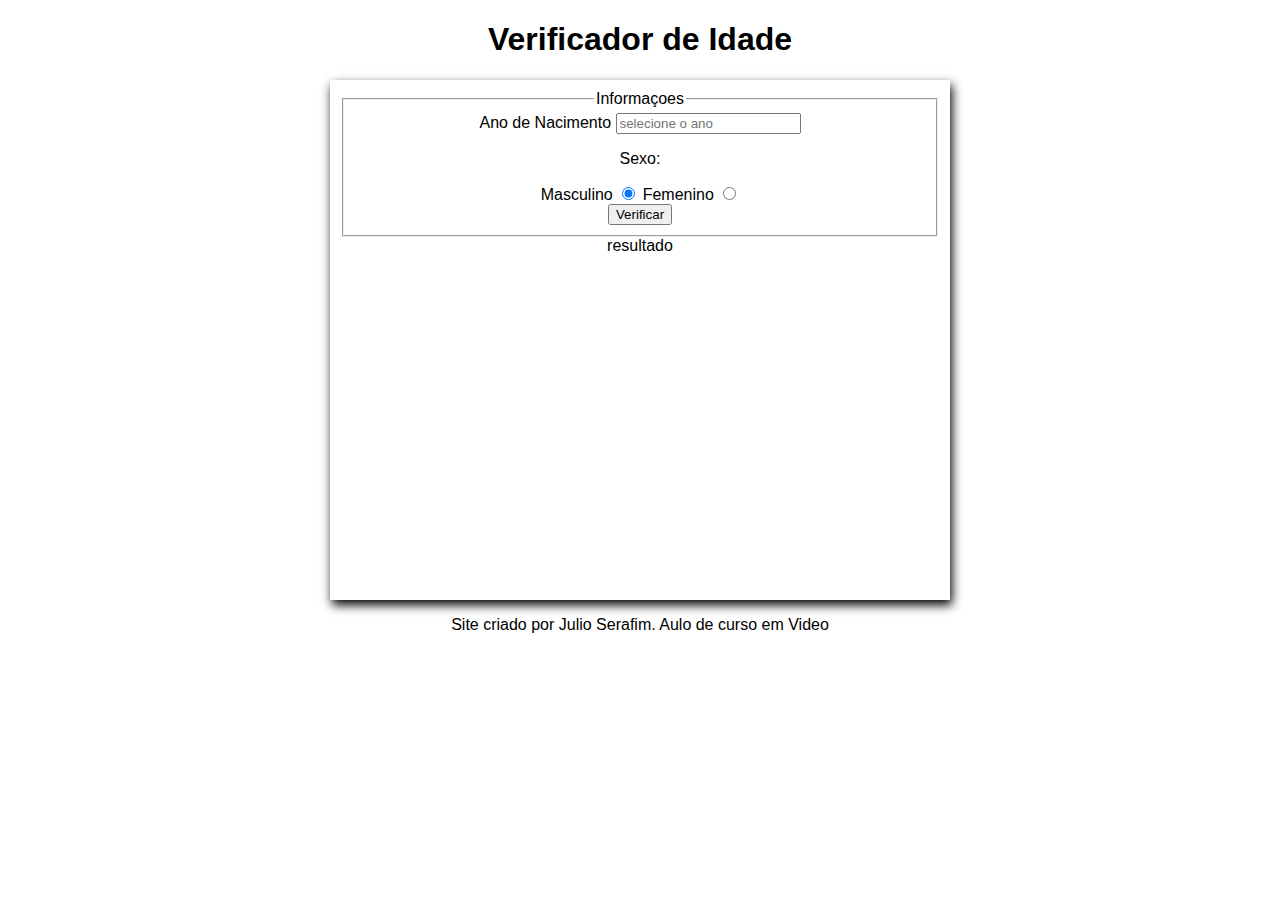
<file: aula06ex2/index.html>
<!DOCTYPE html>
<html lang="pt-br">
<head>
    <meta charset="UTF-8">
    <meta http-equiv="X-UA-Compatible" content="IE=edge">
    <meta name="viewport" content="width=device-width, initial-scale=1.0">
    <title>Detector de Idade</title>
    <link rel="stylesheet" href="style.css">
</head>
<body>
    <header>
        <h1>Verificador de Idade</h1>
    </header>
    <main>
            <fieldset>
                <legend>Informaçoes</legend>
                <label for="idade">Ano de Nacimento</label>
                <input type="number" name="dade" id="idade" placeholder="selecione o ano">
                <br>
                <p>Sexo:</p>
                <label for="imasc">Masculino</label>
                <input type="radio" name="sexo" id="imasc" checked>
                <label for="ifem">Femenino</label>
                <input type="radio" name="sexo" id="ifem" >
                <br>
                <input type="submit" value="Verificar" onclick="verificar()">
            </fieldset>
        
        <div id="res"> resultado</div>
      
    </main>
    <footer>
        <p>Site criado por Julio Serafim. Aulo de curso em Video</p>
    </footer>

    <script src="script.js"></script>
    
</body>
</html>
</file>
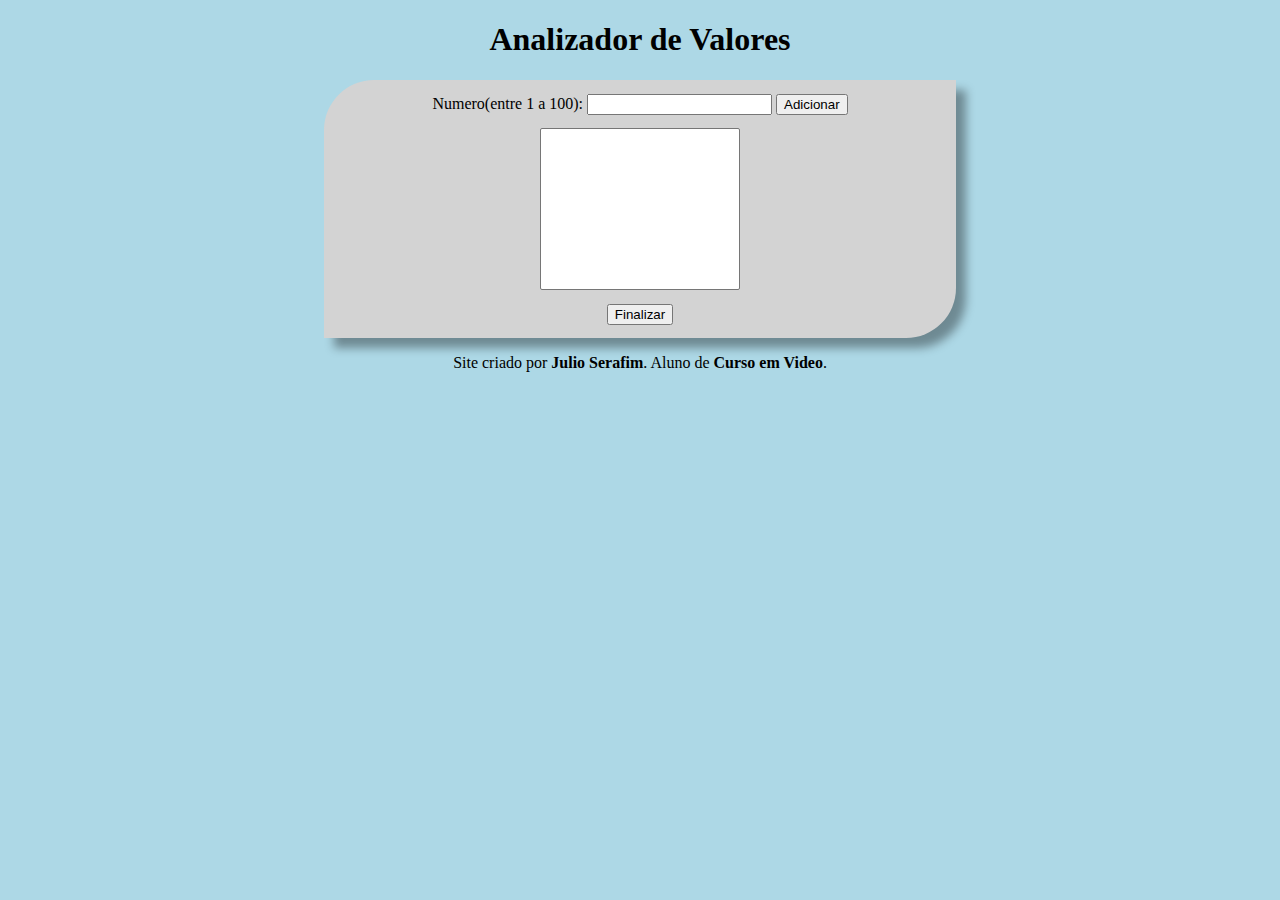
<file: aula08ex/ex018/index.html>
<!DOCTYPE html>
<html lang="en">
<head>
    <meta charset="UTF-8">
    <meta http-equiv="X-UA-Compatible" content="IE=edge">
    <meta name="viewport" content="width=device-width, initial-scale=1.0">
    <title>Analizador de valores</title>
    <link rel="stylesheet" href="style.css">
</head>
<body>
    <header>
        <h1>Analizador de Valores</h1>
    </header>
    <main>
        <label for="inum">Numero(entre 1 a 100):</label>
        <input type="number" name="num" id="inum">
        <input type="button" value="Adicionar" onclick="add()">
        <select name="adnum" id="iadnum" size="10"></select>
        
        <input type="button" value="Finalizar" onclick="fim()">
        <div id="res"> 

        </div>
    </main>
    <footer>
        <p>Site criado por<strong> Julio Serafim</strong>. Aluno de <strong>Curso em Video</strong>.</p>
    </footer>
    <script src="script.js"></script>
    
</body>
</html>
</file>
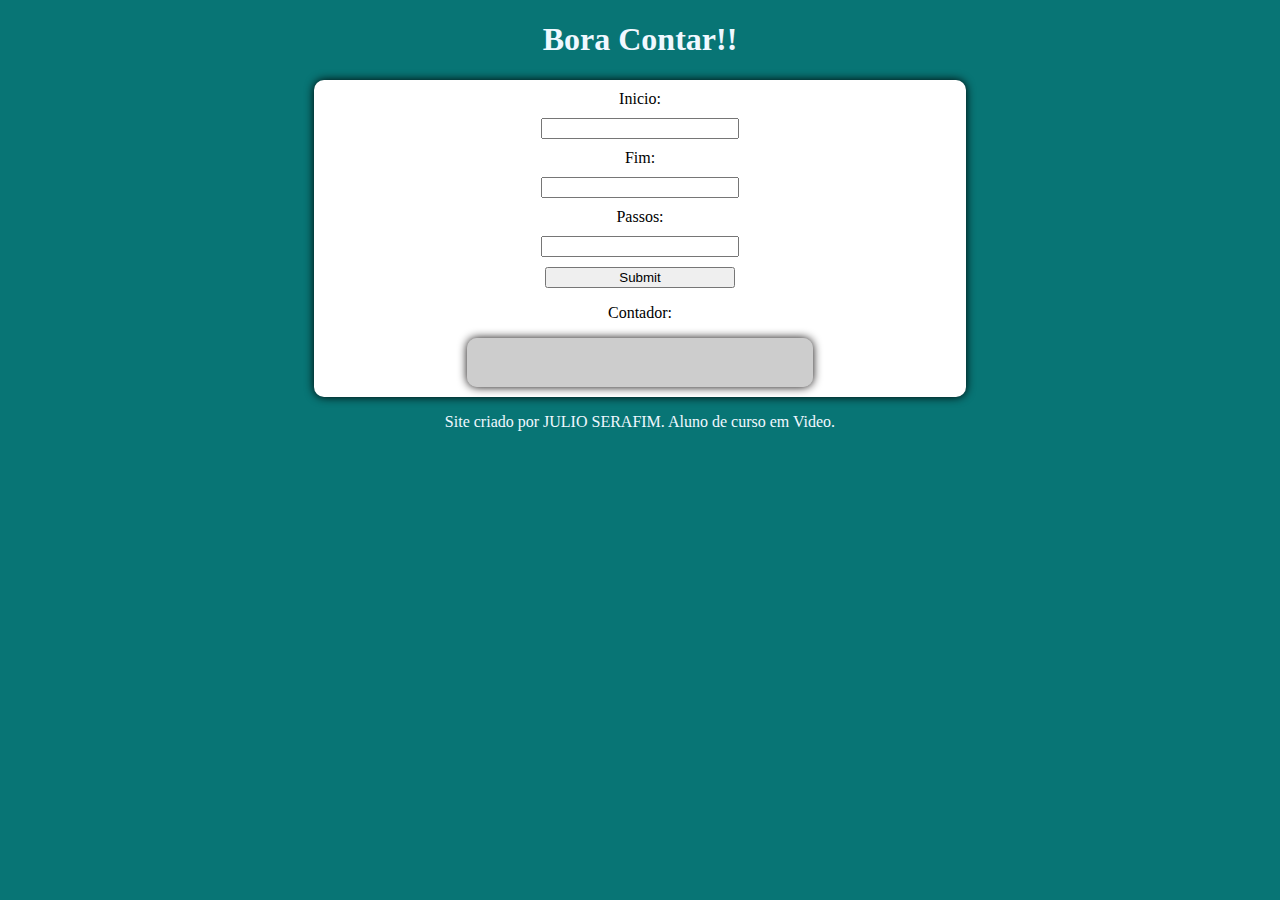
<file: aula7ex/ex016/index.html>
<!DOCTYPE html>
<html lang="pt-br">
<head>
    <meta charset="UTF-8">
    <meta http-equiv="X-UA-Compatible" content="IE=edge">
    <meta name="viewport" content="width=device-width, initial-scale=1.0">
    <title>Desafio 1</title>
    <link rel="stylesheet" href="style.css">
</head>
<body>
    <header>
        <h1>Bora Contar!!</h1>
    </header>
    <section>
        <label for="ini">Inicio:</label>
        <input type="number" name="inicio" id="ini">

        <label for="ifim">Fim:</label>
        <input type="number" name="fim" id="ifim">

        <label for="ipassos">Passos:</label>
        <input type="number" name="passos" id="ipassos">

        <input type="submit" onclick="contar()">
        <P>Contador:</P>
        <div >
           <p id="res"></p>
        </div>
        <script src="script.js"></script>

    </section>
    <footer>
        <p>Site criado por JULIO SERAFIM. Aluno de curso em Video.</p>
    </footer>
    
</body>
</html>
</file>
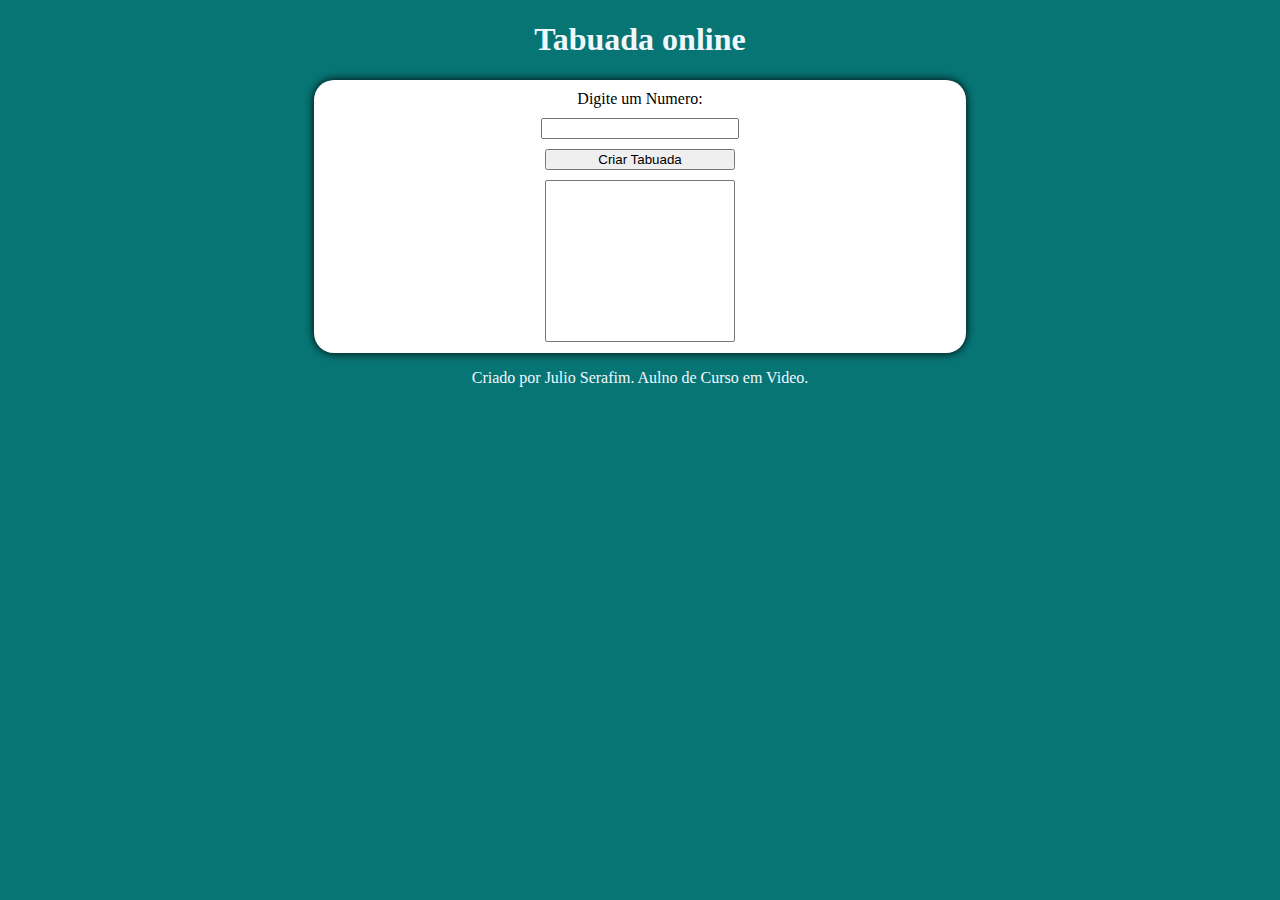
<file: aula7ex/ex017/index.html>
<!DOCTYPE html>
<html lang="pt-br">
<head>
    <meta charset="UTF-8">
    <meta http-equiv="X-UA-Compatible" content="IE=edge">
    <meta name="viewport" content="width=device-width, initial-scale=1.0">
    <title>Desafio 2</title>
    <link rel="stylesheet" href="style.css">
</head>
<body>
    <header>
        <h1>Tabuada online</h1>
    </header>
    <section>
        <label for="inum">Digite um Numero:</label>
        <input type="number" name="num" id="inum">
        <input type="submit" value="Criar Tabuada" onclick="calcular()">
        <select name="res" id="ires" size="10">
        </select>
    </section>
    <footer>
        <p>Criado por Julio Serafim. Aulno de Curso em Video.</p>
    </footer>
    <script src="script.js"></script>
    
</body>
</html>
</file>
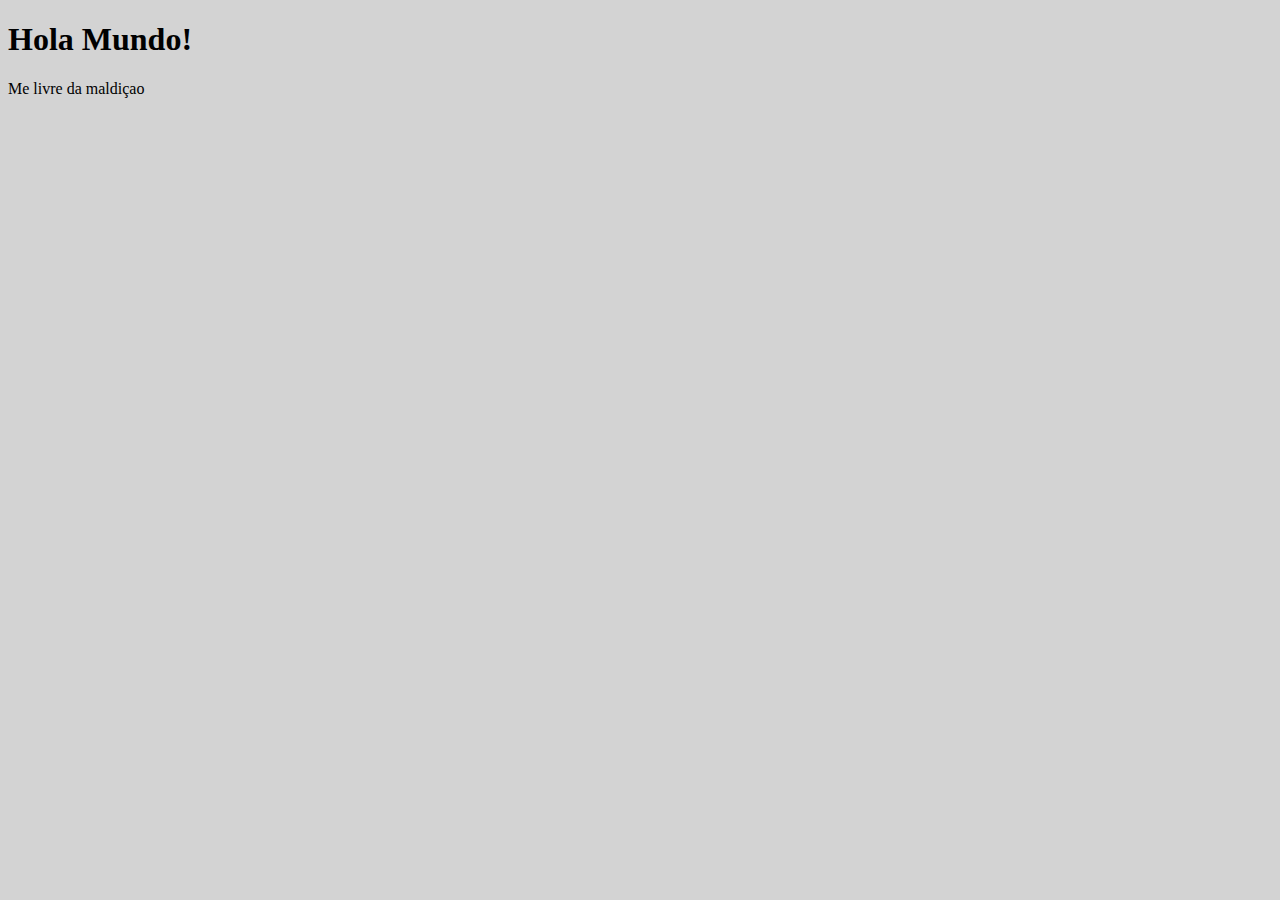
<file: aula04/ex001.html>
<!DOCTYPE html>
<html lang="pt-br">
<head>
    <meta charset="UTF-8">
    <meta http-equiv="X-UA-Compatible" content="IE=edge">
    <meta name="viewport" content="width=device-width, initial-scale=1.0">
    <title>Mi primeo Progama...</title>
    <style>
        body{
            background-color: lightgray;
        }
    </style>
</head>
<body>
    <h1>Hola Mundo!</h1>
    <p>Me livre da maldiçao</p>

    <script>
        //Primeiros comando de javaScripts,exit.
        window.alert("Minha primeira menssagem")//janela para mostrar menssagen
        window.confirm("Esta gostando de java script")
        window.prompt("qUAL SEU NOME?")
        
        
    </script>
</body>
</html>
</file>
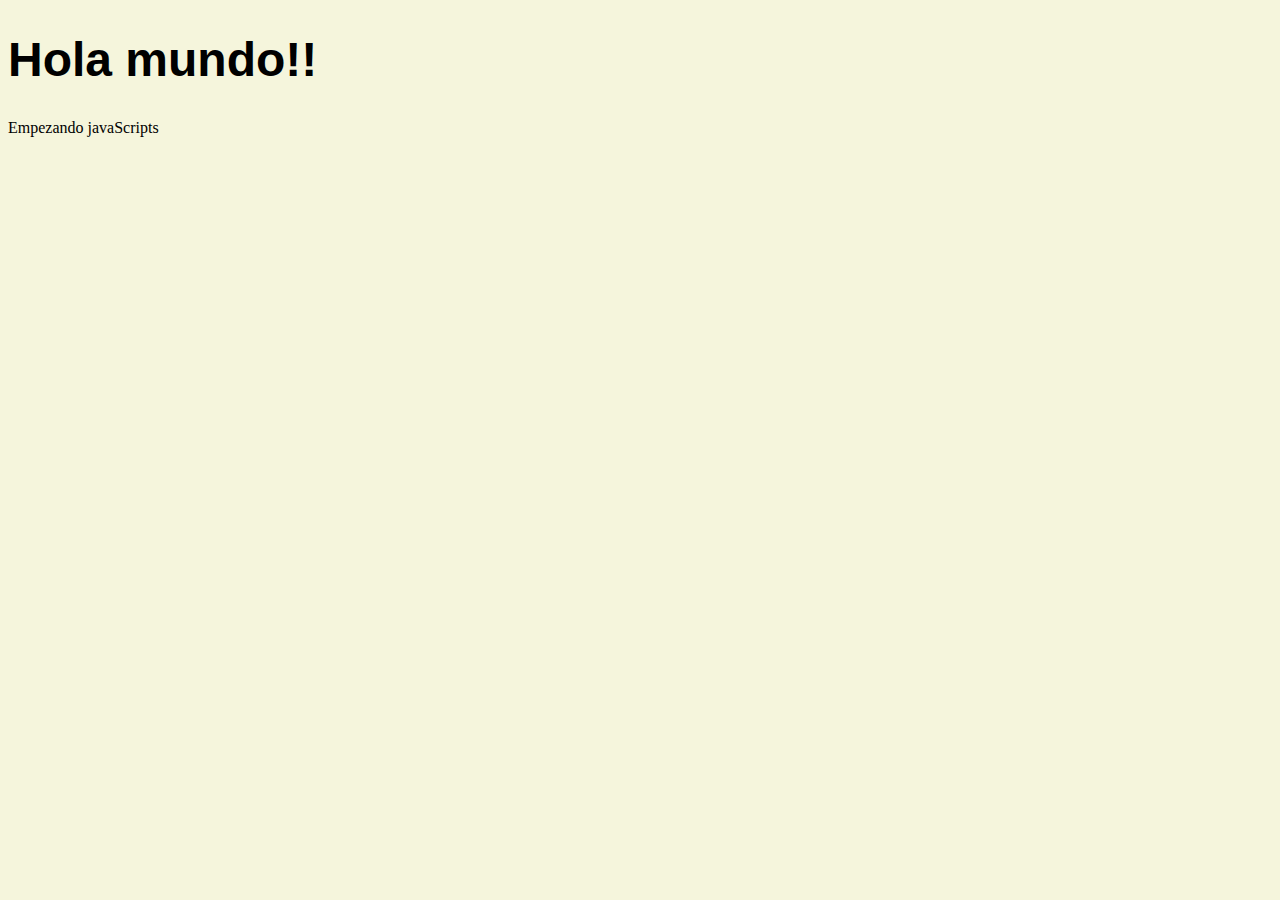
<file: aula04/ex002.html>
<!DOCTYPE html>
<html lang="pt-br">
<head>
    <meta charset="UTF-8">
    <meta http-equiv="X-UA-Compatible" content="IE=edge">
    <meta name="viewport" content="width=device-width, initial-scale=1.0">
    <title>Meu primeiro projeto...</title>
    <style>
        body{
            background-color: beige;
        }
        h1{
            font-family: Arial, Helvetica, sans-serif;
            font-size: 3em;

        }
    </style>
</head>

<body>
    <h1>Hola mundo!!</h1> 
    <p>Empezando javaScripts</p>
    <script>
        let nome = window.prompt("Escreva seu nome")//Pergunta o nome para add a var / let
        window.alert("E um grande prazer te conhecer, " + nome + "!")//concatenaçao
    </script>
</body>
</html>
</file>
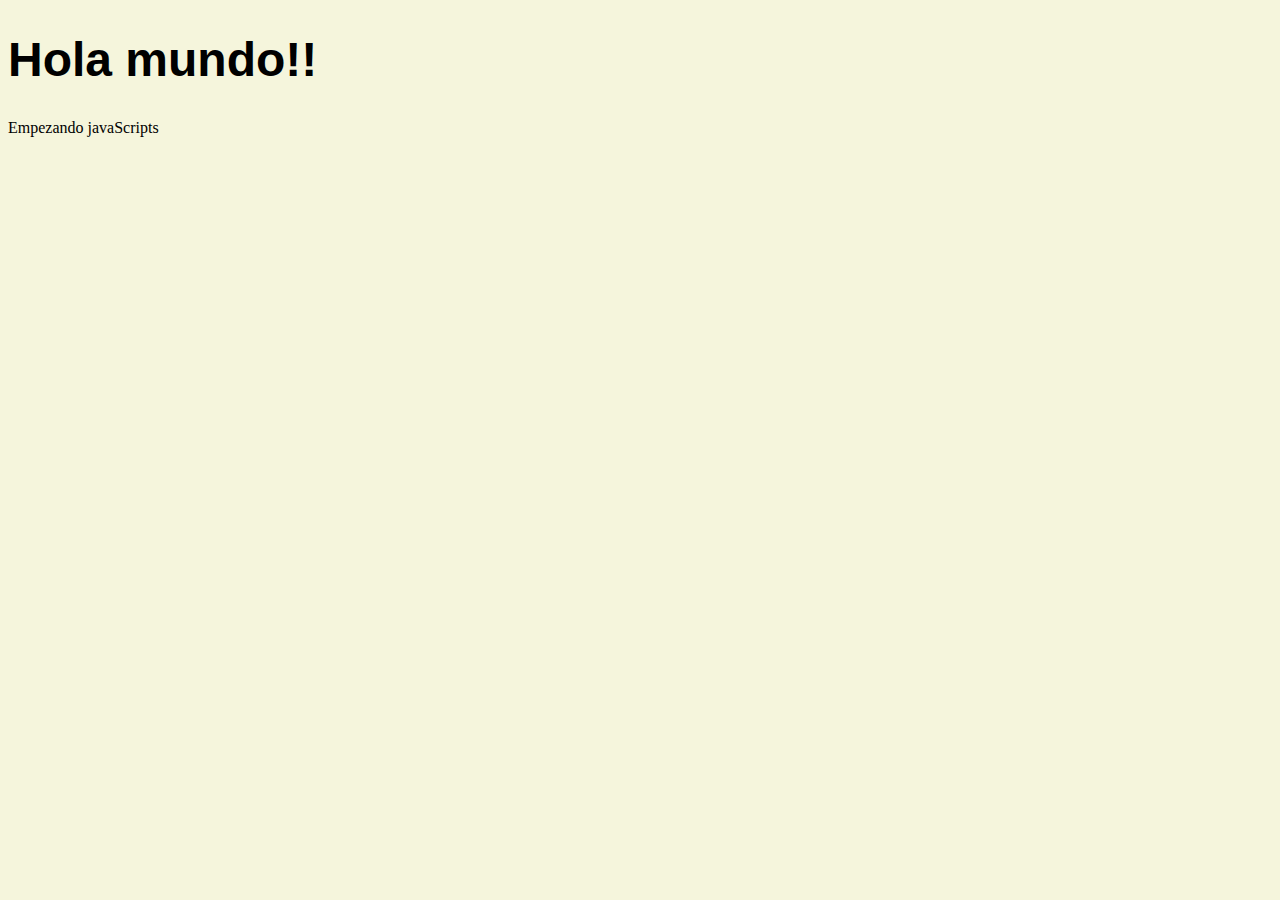
<file: aula04/ex003.html>
<!DOCTYPE html>
<html lang="pt-br">
<head>
    <meta charset="UTF-8">
    <meta http-equiv="X-UA-Compatible" content="IE=edge">
    <meta name="viewport" content="width=device-width, initial-scale=1.0">
    <title>Meu primeiro projeto...</title>
    <style>
        body{
            background-color: beige;
        }
        h1{
            font-family: Arial, Helvetica, sans-serif;
            font-size: 3em;

        }
    </style>
</head>

<body>
    <h1>Hola mundo!!</h1> 
    <p>Empezando javaScripts</p>
    <script>
       var n1 = Number.parseInt(window.prompt("Digite um numero:"))
       var n2 = Number.parseInt(window.prompt("Digite outro numero:"))
       var soma = n1 + n2
       window.alert(`A soma de ${n1} e ${n1} e igual a : ${soma}`)    </script>
</body>
</html>
</file>
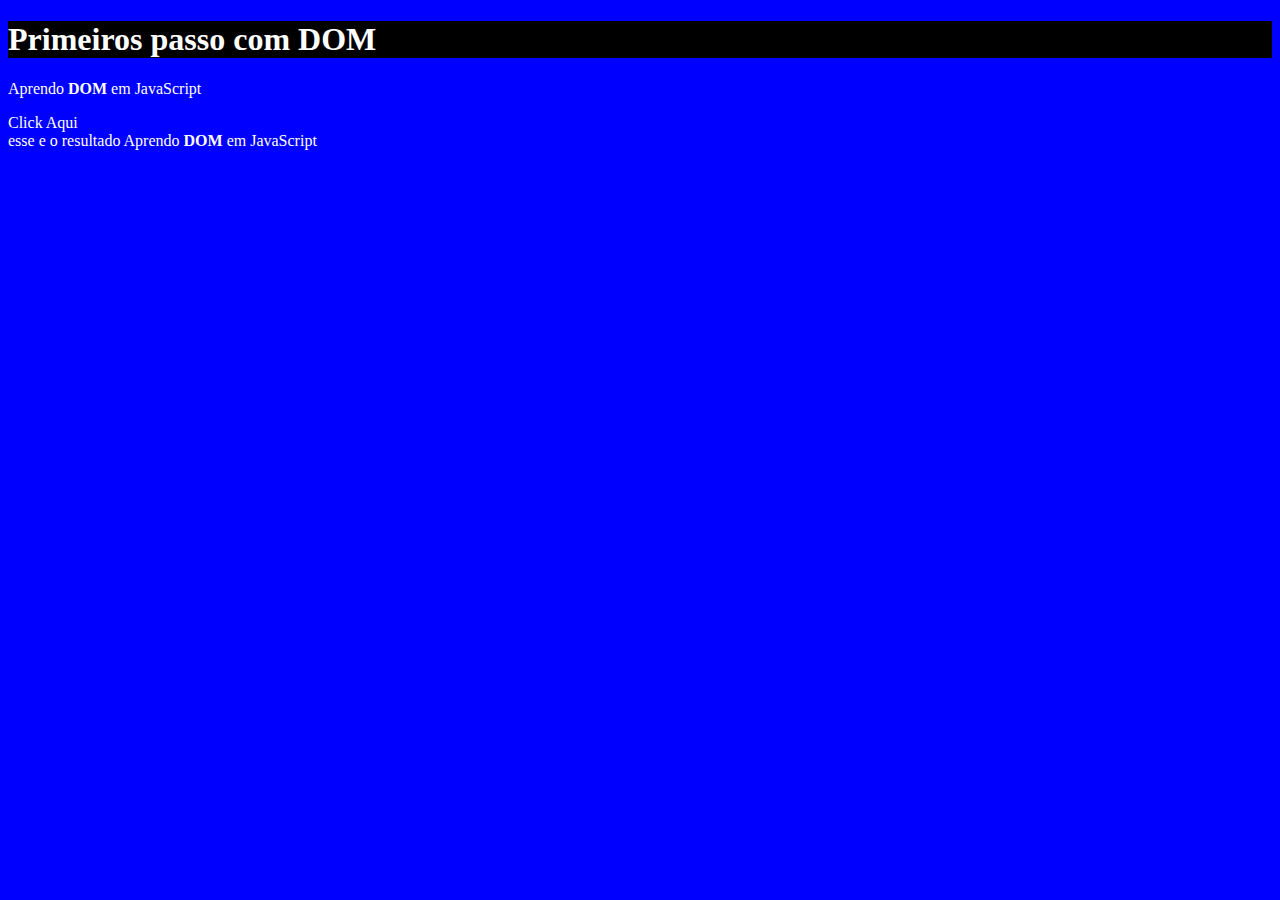
<file: aula04/ex005.html>
<!DOCTYPE html>
<html lang="pt-br">
<head>
    <meta charset="UTF-8">
    <meta http-equiv="X-UA-Compatible" content="IE=edge">
    <meta name="viewport" content="width=device-width, initial-scale=1.0">
    <title>Aprendendo DOM</title>
    <style>
        body{
            background-color: black;
            color: white;
        }
    </style>
</head>
<body>
    <h1>Primeiros passo com DOM
    </h1>
    <p name="para" >Aprendo <strong>DOM</strong> em JavaScript</p>
    <div id="aqui">Click Aqui</div>
    <script>
        let tit = window.document.getElementsByTagName("h1")[0]
        var d = window.document.body
        var p1 = window.document.getElementsByTagName("p")[0]
        window.document.write("esse e o resultado " + p1.innerHTML)
        d.style.backgroundColor = 'BLUE'
        tit.style.background= "black"
        window.document.getElementsByClassName('para')[0] 
        
    
    </script>
    
    
</body>
</html>
</file>
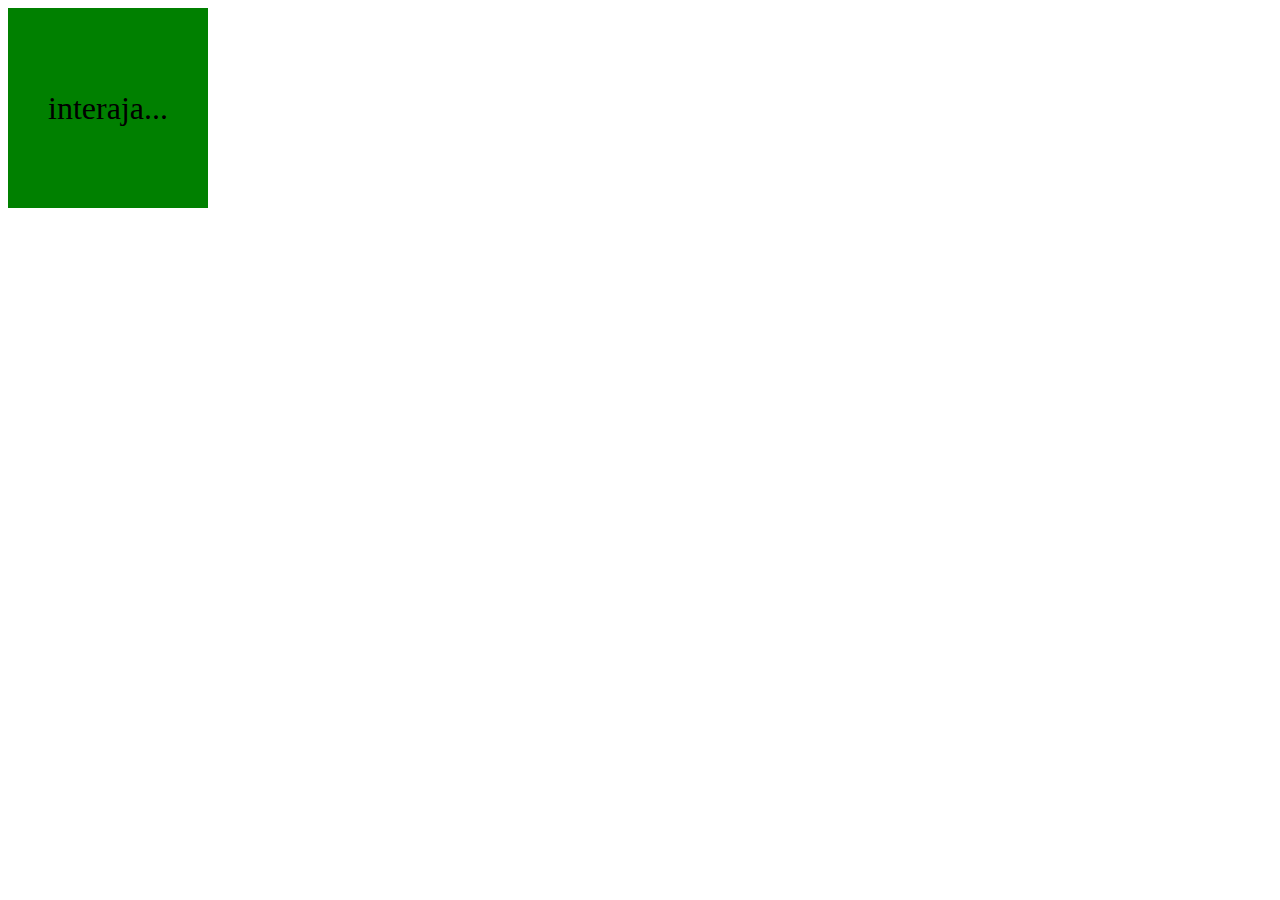
<file: aula05/ex006.html>
<!DOCTYPE html>
<html lang="pt-br">
<head>
    <meta charset="UTF-8">
    <meta http-equiv="X-UA-Compatible" content="IE=edge">
    <meta name="viewport" content="width=device-width, initial-scale=1.0">
    <title>Eventos Dom</title>
    <style>
        div {
            font-size: 2em;
            background-color: green;
            width: 200px;
            height: 200px;
            line-height: 200px;
            text-align: center;


        }
    </style>
</head>
<body>
    <div  id="area">
                interaja...
       </div>
    <script>
        let a = window.document.getElementById('area')
        a.addEventListener('click',clicar)
        a.addEventListener('mouseenter', enter)
        a.addEventListener('mouseout',sair)
        function clicar() {
            a.innerHTML = 'ai!!!'
            a.style.backgroundColor = 'red'
        }
        function enter(){
            a.style.backgroundColor = 'blue'
            a.innerHTML = 'hello'

        }
        function sair(){
            a.innerHTML = 'tchau'
            a.style.backgroundColor = 'green'

        }


    </script>
</body>
</html>
</file>
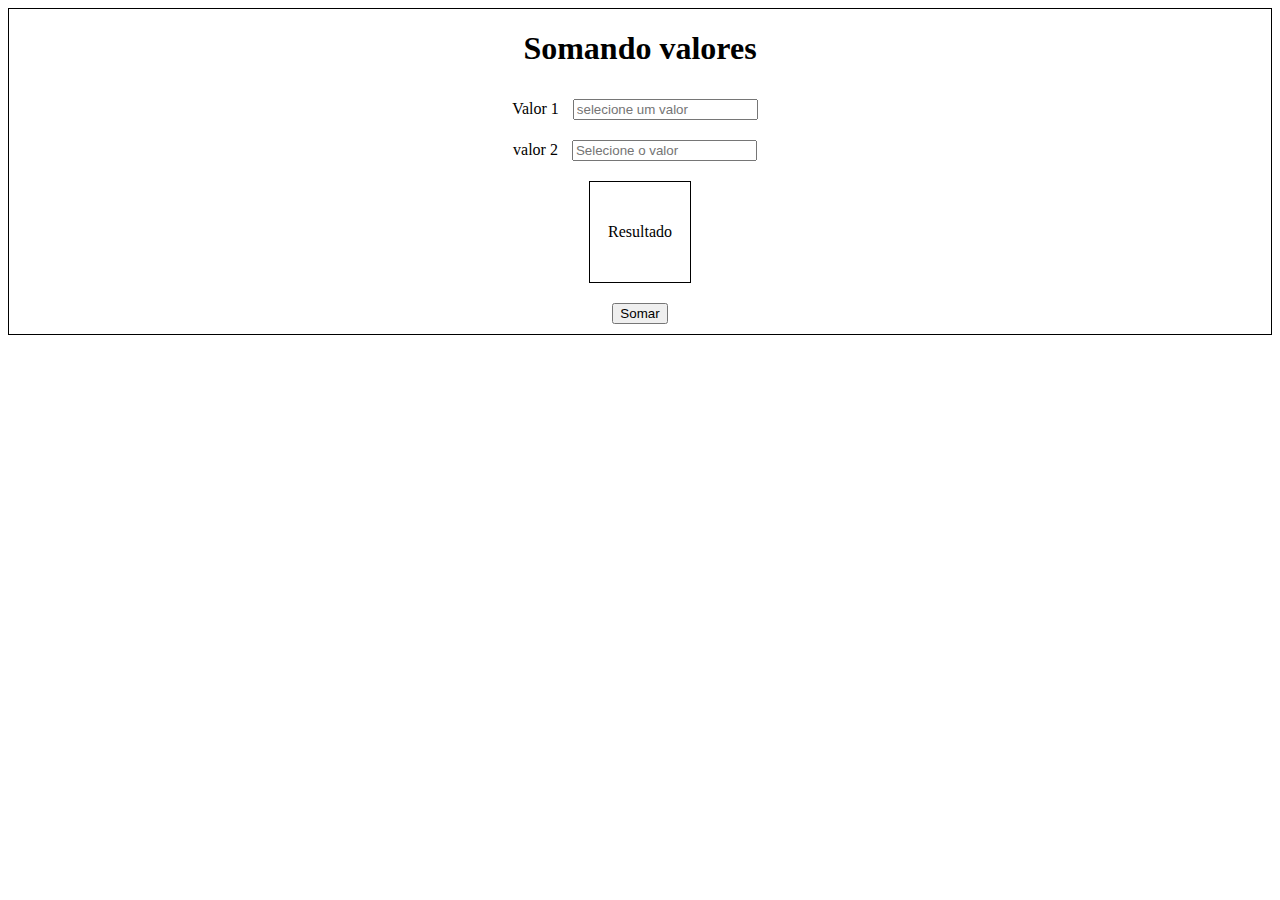
<file: aula05/exoo7.html>
<!DOCTYPE html>
<html lang="pt-br">
<head>
    <meta charset="UTF-8">
    <meta http-equiv="X-UA-Compatible" content="IE=edge">
    <meta name="viewport" content="width=device-width, initial-scale=1.0">
    <title>Somando Numeros</title>
    <style>
        body{
            text-align: center;
            border:1px solid black;
        }
        input{
            margin: 10px;
        }
        div{
            width: 100px;
            height: 100px;
            margin: 10px auto;
            border: 1px solid black;
            line-height: 100px;

        }
    
    </style>
</head>
<body>
    <h1>Somando valores</h1>
    <label for="itext1">Valor 1</label>
    <input type="number" name="text1" id="itext1" placeholder="selecione um valor">
    <br>
    <label for="itext2">valor 2</label>
    <input type="number" name="text2" id="itext2" placeholder="Selecione o valor">
    <div id="res">
        Resultado 
    </div>

    <input type="button" value="Somar" onclick="somar()">

    <script>
        function somar(){
            var txt1 = window.document.getElementById('itext1')
            let txt2 = window.document.getElementById('itext2')
            var res = window.document.getElementById('res')
            var n1 = Number.parseInt(txt1.value)
            var n2 = Number.parseInt(txt2.value)
            
            var soma = n1 + n2
            res.innerHTML = soma
        }
    </script>

    
</body>
</html>
</file>
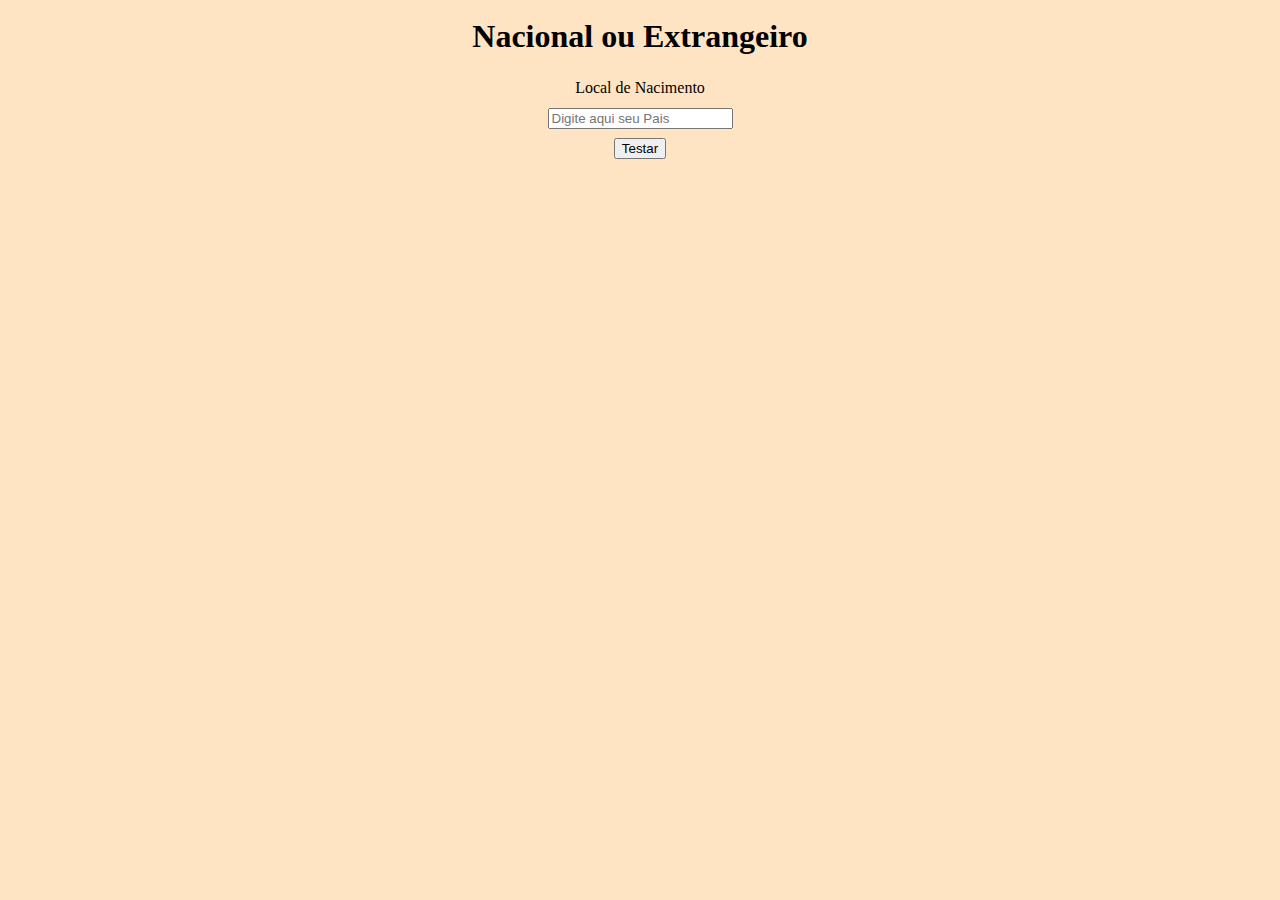
<file: aula06/ex009.html>
<!DOCTYPE html>
<html lang="pt-br">
<head>
    <meta charset="UTF-8">
    <meta http-equiv="X-UA-Compatible" content="IE=edge">
    <meta name="viewport" content="width=device-width, initial-scale=1.0">
    <title>Nacional ou Extrangeiro</title>
    <style>
        body{
            background-color: bisque;
            text-align: center;
            line-height: 30px;
        }
        div{
            width: fit-content;
            margin: auto;
        }
        
    </style>
</head>
<body>
    <h1>Nacional ou Extrangeiro</h1>
    <label for="inasc">Local de Nacimento</label><br>
    <input type="text" name="nasc" id="inasc"
    placeholder="Digite aqui seu Pais" required> <br>
    <input type="button" value="Testar" onclick="testar()">
    <div></div>


    <script>
        function testar(){
            var inf = window.document.getElementById('inasc')
            var rest = window.document.getElementsByTagName('div')[0]
            if( inf =='BRASIL' ){
                rest.innerHTML = 'Voce E BRASILEIRO'
            }else{
                rest.innerHTML = 'Voce e Extrangeiro'
            }
        }
        

    </script>
    
</body>
</html>
</file>
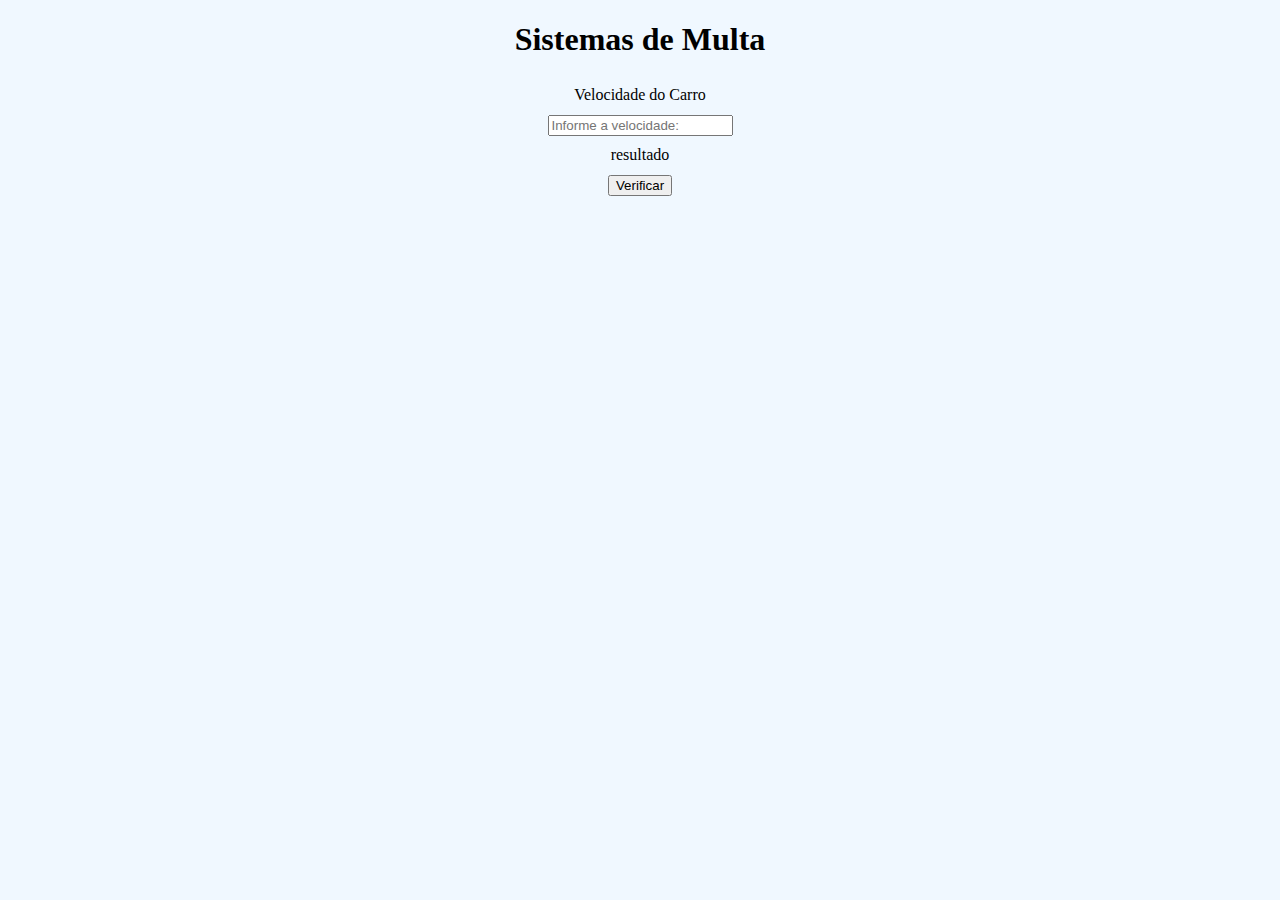
<file: aula06/ex010.html>
<!DOCTYPE html>
<html lang="pt-br">
<head>
    <meta charset="UTF-8">
    <meta http-equiv="X-UA-Compatible" content="IE=edge">
    <meta name="viewport" content="width=device-width, initial-scale=1.0">
    <title>Detran</title>
    <style>
        body{ 
            background-color: aliceblue;
            text-align: center;
        }
        .sist{
            width: 200px;
            margin: auto;
            line-height: 30px;
        }
        
    </style>
</head>
<body>
    <h1>Sistemas de Multa</h1>
    <div class="sist">
        <label for="itxtvel">Velocidade do Carro</label>
        <input type="number" name="txtvel" id="itxtvel" placeholder="Informe a velocidade:" >
        <div id="rest">
            resultado
        </div>
        <input type="button" value="Verificar" onclick="verificar()">
    </div> 
    <script>
      function verificar(){
         var vel = window.document.getElementById("itxtvel")
         var rest = window.document.
         querySelector('div#rest')
         var vel1 = Number(vel.value)
         if(vel1 >= 100){
            rest.innerHTML = 'Vc esta fora do limite de velocidade, Resultado multa de 1000 reais'

            rest.innerHTML += ' <p>Voce pode pagar sua no correio mais proximo</p>'

        }else{
            rest.innerText = 'Tudo em orden, Dirija com cuidado'
        }
         
        
         

    }
    </script>

    
</body>
</html>
</file>
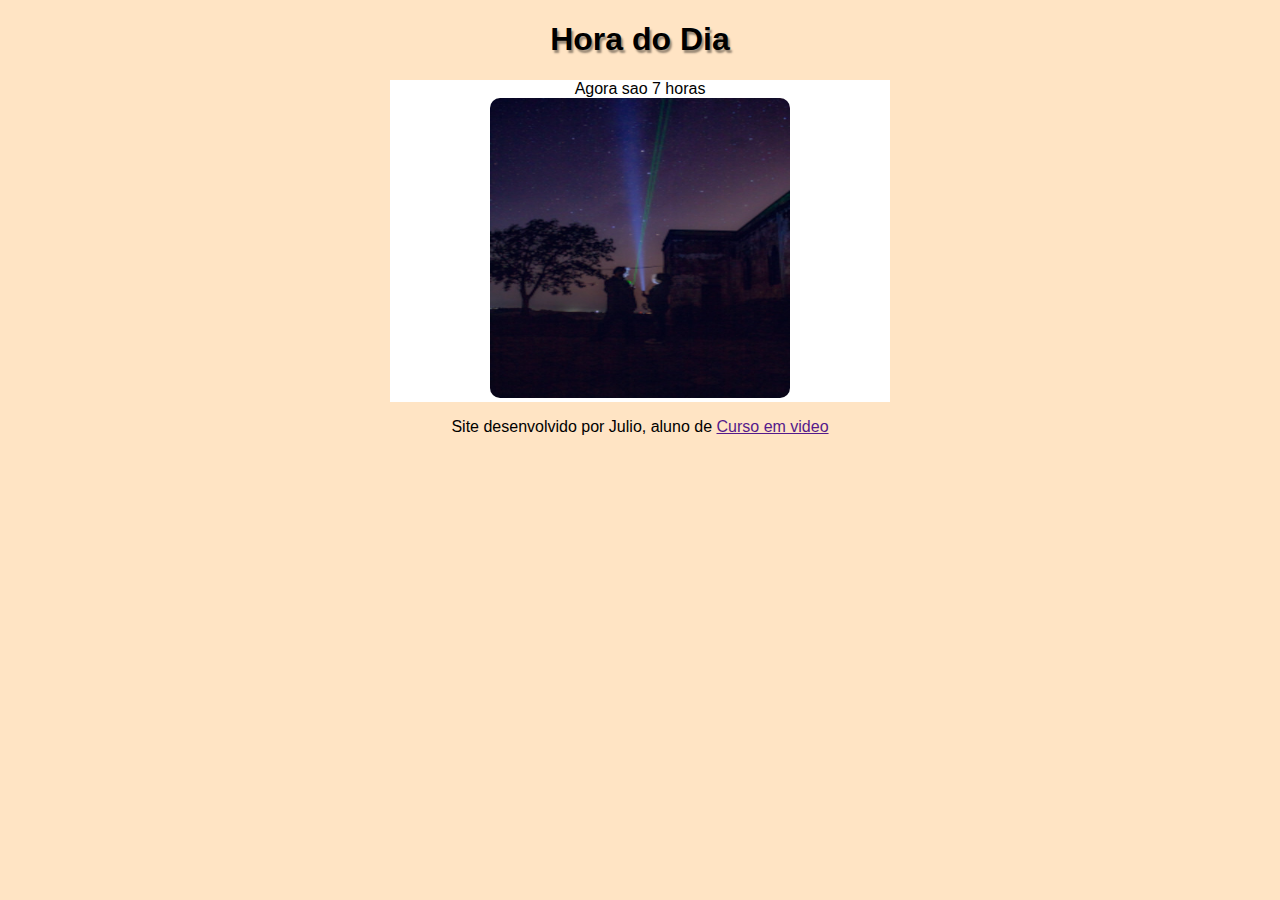
<file: aula06ex/desafio001.html>
<!DOCTYPE html>
<html lang="pt-br">
<head>
    <meta charset="UTF-8">
    <meta http-equiv="X-UA-Compatible" content="IE=edge">
    <meta name="viewport" content="width=device-width, initial-scale=1.0">
    <title>Document</title>
    <link rel="stylesheet" href="style.css">
</head>
<body onload="carregar()">
    <header>
        <h1>Hora do Dia</h1>
    </header>
    <section>
        <div id="hr">agora sao 00 horas</div>
        <div id="hrdia">
            <img  src="imagens/noite.jpg" alt="">
            
        </div>
    </section>
    <footer>
        <p>Site desenvolvido por Julio, aluno de <a href="">Curso em video</a></p>
    </footer>
    <script src="script.js"></script>
    
</body>
</html>
</file>
<file: aula06ex2/style.css>
@charset "UTF-8";
body{
    margin: 0;
    padding: 0;
    font-family: Arial, Helvetica, sans-serif;
    text-align: center;
}
main{
    width: 600px;
    height: 500px;
    margin: auto;
    box-shadow: 2px 5px 10px black;
    padding: 10px;
}
img{
    margin-top: 15px;
    width:60%;
    height:300px;
    border-radius: 10px;
    box-shadow: 5px 5px 10px black;
}
</file>
<file: aula08ex/ex018/style.css>
@charset "UTF-8";
body{
    background-color: lightblue;
    text-align: center;
    
}
main{
    background-color: lightgray;
    width: 50%;
    min-width: 275px;
    margin: auto;
    line-height:3em;
    border-radius: 50px 0 50px 0;
    box-shadow: 10px 10px 10px rgba(0, 0, 0, 0.363);
}
select{
    display: block;
    margin: auto;
    width: 200px;

}
</file>
<file: aula7ex/ex016/style.css>
@charset "UTF-8";

body{
    background-color: rgb(8, 117, 117);
    text-align: center;
    color: aliceblue;
}
section{ 
    color: black;
    background-color: white;
    width: 50%;
    margin: auto;
    border-radius: 10px;
    box-shadow:0 0 10px;
    padding: 10px;

}
input{
    width: 30%;
    display: block;
    margin: 10px auto;
}
div{
    background-color: rgba(128, 128, 128, 0.397);
    font-size: 1em;
    width: 50%;
    margin: auto;
    font-size: 1.2em;
    color: rgb(12, 9, 9);
    border-radius: 10px;
    box-shadow: 0 0 10px ;
    padding: 15px;
    line-height: 2em;
}
</file>
<file: aula7ex/ex017/style.css>
@charset "UTF-8";

body{
    background-color: rgb(8, 117, 117);
    text-align: center;
    color: aliceblue;
}
section{
    background-color: white;
    color: black;
    width:50%;
    margin: auto;
    padding: 10px;
    border-radius: 20px;
    box-shadow:  0 0 10px black;
}

input{
    width: 30%;
    display: block;
    margin: 10px auto;
}
#ires{
    width: 30%;

}
</file>
<file: aula06ex/style.css>
@charset "UTF-8";
body{
    margin:0;
    padding: 0;
    font-family: Arial, Helvetica, sans-serif;
    background-color: bisque;
    text-align: center;
}
header h1{
    font-weight: bolder;
    text-shadow: 2px 3px 2px rgba(0, 0, 0, 0.404);
}
section{
    margin: auto;
    width:clamp(300px, 50%, 500px);
    height: clamp(100px,50%, 400px);
    background-color:white;
    box-shadow: 0 5px 10p;
}
section img{
    border-radius: 10px;
    width: 300px;
    height: 300px;
}
</file>
